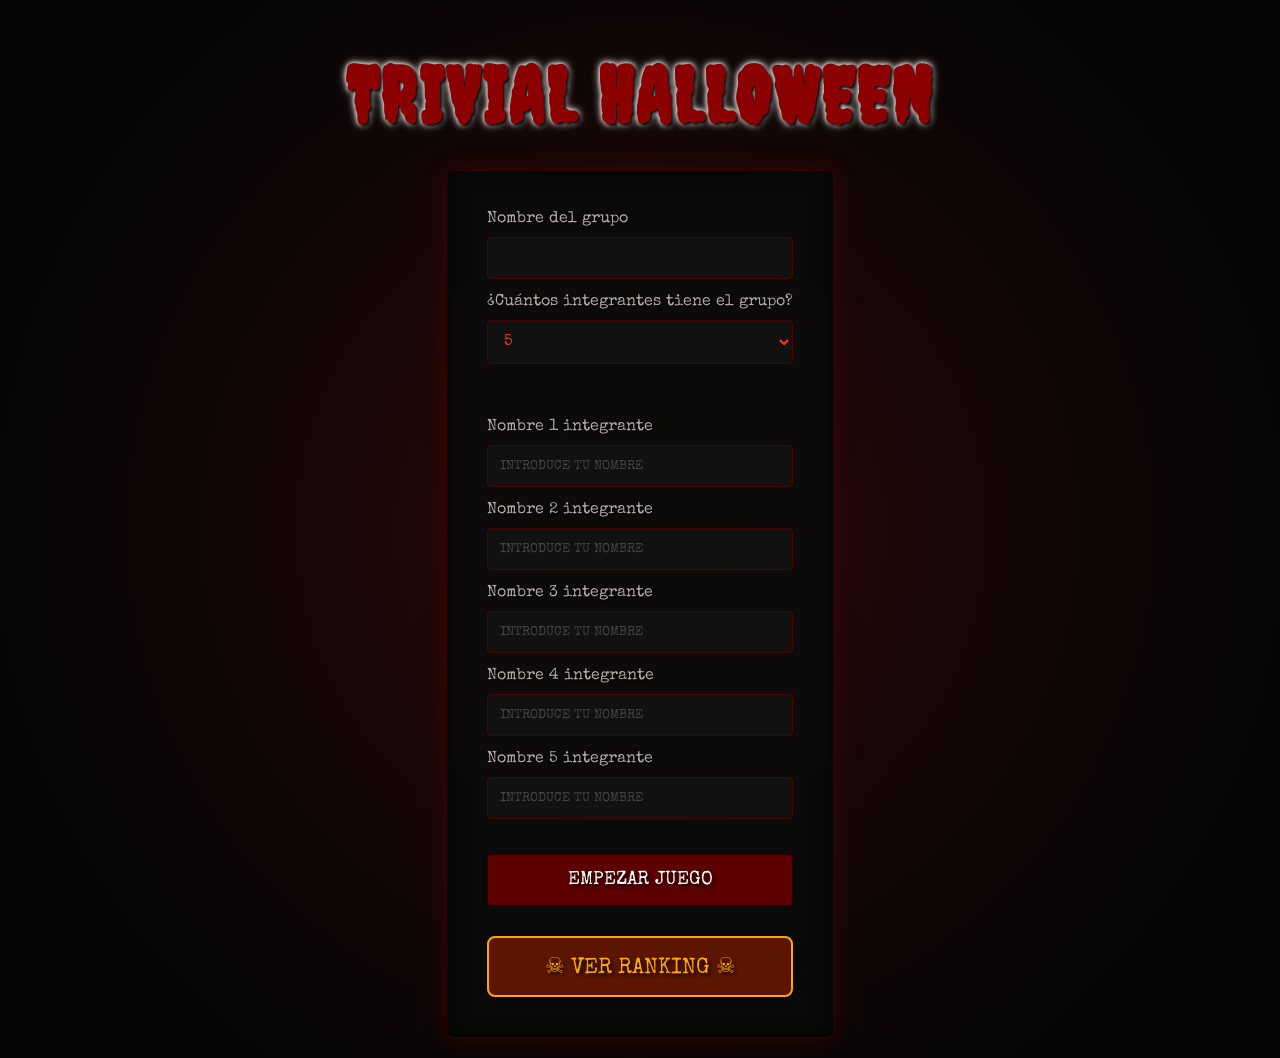
<file: index.html>
<!DOCTYPE html>
<html lang="es">
<head>
    <meta charset="UTF-8">
    <meta name="viewport" content="width=device-width, initial-scale=1.0">
    <title>Trivial Halloween</title>
    <link rel="stylesheet" href="css/style.css">
    
    <link href="https://fonts.googleapis.com/css2?family=Creepster&family=Special+Elite&display=swap" rel="stylesheet">
    <script src="./js/app.js" type="module" defer></script>
    <script src="./js/ruleta.js" type="module" defer></script>
</head>
<body>

    <header>
        <h1>TRIVIAL HALLOWEEN</h1>
    </header>

    <!-- ==========================================
         PANTALLA DE LOGIN
    =========================================== -->
    <section id="pantallaRegistro">
        <form>
            <label for="nombre-grupo">Nombre del grupo</label>
            <input type="text" name="nombre-grupo" id="grupo">

            <label for="numero-integrantes">¿Cuántos integrantes tiene el grupo?</label>
            <select name="numero-integrantes" id="numero-integrantes">
                <option value="3">3</option>
                <option value="4">4</option>
                <option value="5" selected>5</option>
            </select>

            <div id="contenedor-integrantes"></div>
            <button id="empezar">EMPEZAR JUEGO</button>
            <button type="button" id="btnVerRanking" class="btn-ranking">
                ☠ VER RANKING ☠
            </button>
        </form>
    </section>

    <!-- ==========================================
         PANELES LATERALES (HUD)
    =========================================== -->
    <section class="panel-izquierdo oculto" id="panelIzquierdo">
        <div class="contenedor-tiempo">
            <span class="reloj-arena">⏳</span>
            <span class="tiempo-texto">0:00</span>
            <span class="calavera">💀</span>
        </div>
    </section>

    <section class="panel-derecho oculto" id="panelDerecho">
        <h3 class="nombre-grupo">Los Del Fondo</h3>
        <div class="contenedor-vidas">
            <!-- 5 Vidas iniciales -->
            <span class="calabaza inactiva">🎃</span>
            <span class="calabaza inactiva">🎃</span>
            <span class="calabaza inactiva">🎃</span>
            <span class="calabaza inactiva">🎃</span>
            <span class="calabaza inactiva">🎃</span>
        </div>
    </section>

    <!-- ==========================================
         RULETA PRINCIPAL
    =========================================== -->
    <section class="contenedor-ruleta oculto" id="pantallaRuleta">
        <div class="contenedor-ruleta-juego">
            <div class="puntero"></div>
            <div id="ruleta" class="ruleta">
                <div class="linea"></div>
                <div class="linea"></div>
                <div class="linea"></div>
                <div class="linea"></div>

                <span class="opcion">Pregunta</span>
                <span class="opcion">Castigo</span>
                <span class="opcion">Pregunta</span>
                <span class="opcion">Ganar Tiempo</span>
                <span class="opcion">Pregunta</span>
                <span class="opcion">Castigo</span>
                <span class="opcion">Pregunta</span>
                <span class="opcion">Perder Tiempo</span>
            </div>
        </div>
    </section>

    <!-- ==========================================
         TARJETA DE PREGUNTAS (FANTASMA)
    =========================================== -->
    <main class="contenedor-juego oculto" id="pantallaPreguntas">
        <div class="tarjeta-pregunta">
            <h2 class="pregunta-titulo">¿Qué monstruo se transforma con la luna llena?</h2>
            <div class="respuestas-grid">
                <button class="btn-respuesta">Zombi</button>
                <button class="btn-respuesta">Vampiro</button>
                <button class="btn-respuesta">Hombre Lobo</button>
                <button class="btn-respuesta">Fantasma</button>
            </div>
        </div>
    </main>

    <!-- ==========================================
         PANTALLA DE GAME OVER (Derrota) - OCULTA
    =========================================== -->
    <section class="pantalla-game-over oculto" id="pantallaGameOver">
        <div class="contenedor-terror">
            <h2 class="texto-sangriento">¡HABÉIS PERDIDO EL ALMA!</h2>
            <p class="subtexto-muerte">Las calabazas se han liberado...</p>
            
            <img src="imgs/Tarjeta_game_over.jpg" alt="Monstruo Game Over" class="monstruo-animado">
            
            <button class="btn-gameover" id="btnReiniciarJuego">VOLVER A INTENTARLO</button>
        </div>
    </section>

    <!-- ==========================================
         PANTALLA DE RANKING (Victoria) - OCULTA
    =========================================== -->
    <section class="pantalla-ranking oculto" id="pantallaRanking">
        <div class="tarjeta-ranking">
            <h2 class="titulo-ranking"> SALÓN DEL DRAMA </h2>
            <h3 class="subtitulo-victoria">¡¡¡ HABÉIS SOBREVIVIDO A LA NOCHE !!!</h3>
            
            <div class="marcador-actual">
                <p>Grupo: <span id="rankingNombreGrupo" class="resaltado">Los Del Fondo</span></p>
                <p>Tiempo de Escape: <span id="rankingTiempo" class="resaltado">02:45</span></p>
            </div>

            <div class="contenedor-tabla">
                <table class="tabla-ranking">
                    <thead>
                        <tr>
                            <th>Posición</th>
                            <th>Grupo</th>
                            <th>Tiempo</th>
                        </tr>
                    </thead>
                    <tbody id="cuerpoRanking">
                        <tr>
                            <td>🥇 1º</td>
                            <td>Los Cazafantasmas</td>
                            <td>01:30</td>
                        </tr>
                        <tr>
                            <td>🥈 2º</td>
                            <td>Equipo Grito</td>
                            <td>02:15</td>
                        </tr>
                        <tr>
                            <td>🥉 3º</td>
                            <td>Zombis Lentos</td>
                            <td>03:10</td>
                        </tr>
                    </tbody>
                </table>
            </div>
            
            <button class="btn-ranking" id="btnJugarDeNuevo">NUEVA PARTIDA</button>
            <button type="button" class="btn-ranking oculto" id="btnVolverRegistro">
                ← VOLVER AL REGISTRO
            </button>
        </div>
    </section>

</body>
</html>
</file>
<file: css/style.css>
/* =========================================
   1. ESTILOS GLOBALES Y RESETEO
========================================= */
* {
    box-sizing: border-box;
    margin: 0;
    padding: 0;
}

body {
    
    /* FONDO POR DEFECTO (LOGIN) */
    background-color: #050505;
    background-image: radial-gradient(circle, #2a0808 0%, #050505 80%);
    color: #d3d3d3;
    font-family: 'Special Elite', monospace, sans-serif;
    min-height: 100vh;
    display: flex;
    flex-direction: column;
    align-items: center;
    justify-content: flex-start;
    padding: 20px;
    overflow-x: hidden;
    
    transition: background-image 1s ease, background-color 1s ease;
}

/* ESTA CLASE SE INYECTA CON JS AL EMPEZAR A JUGAR */
body.fondo-juego {
    background-color: #050505;
    background-image: 
        radial-gradient(circle, rgba(42, 8, 8, 0.3) 0%, rgba(5, 5, 5, 0.7) 80%),
        url('../imgs/fondo2.jfif'); /* Actualizado a fondo2.jfif */
    background-size: cover;
    background-position: center;
    background-repeat: no-repeat;
    background-attachment: fixed;
}

/* =========================================
   2. TÍTULOS 
========================================= */
header {
    margin-top: 30px; 
    margin-bottom: 30px;
}

header h1, .pregunta-titulo {
    font-family: 'Creepster', cursive;
    color: #8b0000;
    text-shadow: 2px 2px 3px #000, 0 0 4px #ffffff, 0 0 8px #ffffff;     
    letter-spacing: 3px;
    text-align: center;
}

header h1 { font-size: 4.8rem; }
.pregunta-titulo { font-size: 2.6rem; margin-bottom: 40px; }

/* =========================================
   3. PANTALLA 1: FORMULARIO DE LOGIN
========================================= */
form {
    background: rgba(10, 10, 10, 0.9);
    border: 1px solid #330000;
    border-radius: 8px;
    padding: 40px;
    width: 100%;
    max-width: 450px;
    box-shadow: 0 0 25px rgba(139, 0, 0, 0.3), inset 0 0 20px rgba(0, 0, 0, 0.8);
    display: flex;
    flex-direction: column;
    gap: 15px;
}

#contenedor-integrantes {
    display: flex;
    flex-direction: column;
    gap: 15px;
    width: 100%;
    margin-top: 40px;
}

label {
    color: #b3a7a7;
    font-size: 1rem;
    margin-bottom: -5px;
    text-shadow: 1px 1px 2px black;
}

input, select {
    background-color: #111;
    color: #ff3333;
    border: 1px solid #4a0404;
    padding: 12px;
    border-radius: 4px;
    font-family: 'Special Elite', monospace;
    font-size: 1rem;
    transition: all 0.3s ease;
    
}

input:focus, select:focus {
    outline: none;
    border-color: #ff0000;
    box-shadow: 0 0 10px rgba(255, 0, 0, 0.6);
    background-color: #1a1a1a;
    color: #fff;
}

input::placeholder {
    color: #444;
    font-size: 0.8rem;
}

button[type="submit"], #empezar {
    margin-top: 20px;
    background-color: #5c0000;
    color: #fff;
    font-family: 'Special Elite', monospace;
    font-size: 1.2rem;
    padding: 15px;
    border: 1px solid #2e0000;
    border-radius: 4px;
    cursor: pointer;
    transition: all 0.3s ease;
    text-shadow: 2px 2px 4px #000;
    text-transform: uppercase;
}

button[type="submit"]:hover, #empezar:hover {
    background-color: #8b0000;
    border-color: #ff0000;
    box-shadow: 0 0 20px #ff0000;
    transform: scale(1.02);
}

button[type="submit"]:active, #empezar:active {
    transform: scale(0.98);
}

/* =========================================
   4. PANELES LATERALES
========================================= */
.panel-izquierdo { position: absolute; top: 60px; left: 80px; display: flex; align-items: center; z-index: 10; }
.panel-derecho { position: absolute; top: 60px; right: 70px; display: flex; flex-direction: column; align-items: center; gap: 15px; z-index: 10; }
.nombre-grupo { color: #ffcc80; font-family: 'Special Elite', monospace; font-size: 1.4rem; text-shadow: 0 0 8px #ff9900; letter-spacing: 2px; }
.contenedor-vidas { display: grid; grid-template-columns: repeat(1, 1fr); gap: 8px; font-size: 2.3rem; }
.calabaza { transition: all 0.5s ease; filter: drop-shadow(0 0 10px #ff6600); }
.calabaza.inactiva { filter: grayscale(100%) brightness(30%); opacity: 0.5; transform: scale(0.85); }
.contenedor-tiempo { display: flex; align-items: center; gap: 12px; font-family: 'Creepster', cursive; font-size: 2.2rem; color: #ff3333; text-shadow: 0 0 8px #ff0000; background: rgba(20, 5, 5, 0.8); padding: 8px 20px; border-radius: 8px; border: 2px dashed #6b2424; box-shadow: 0 0 15px rgba(139, 0, 0, 0.5); }
.reloj-arena { font-size: 1.8rem; animation: girarReloj 4s infinite ease-in-out; }
.calavera { font-size: 1.8rem; animation: latirCalavera 2s infinite ease-in-out; }

/* =========================================
   5. ZONA CENTRAL Y RULETA HALLOWEEN
========================================= */
.contenedor-ruleta { 
    display: flex;
    flex-direction: column;
    align-items: center;
    gap: 60px; 
    margin-top: 40px;
    margin-bottom: 40px;
    width: 100%;
    z-index: 1;
}

.contenedor-ruleta-juego {
    --tamano-ruleta: 350px;
    
    /* Variables de colores de Halloween */
    --color-pregunta: #4a148c;      /* Morado oscuro */
    --color-castigo: #e65100;       /* Naranja calabaza */
    --color-gana-tiempo: #00c853;   /* Verde poción */
    --color-pierde-tiempo: #b71c1c; /* Rojo sangre */

    position: relative; /* ¡Ancla vital para el puntero! */
    width: var(--tamano-ruleta);
    height: var(--tamano-ruleta);
    display: flex;
    justify-content: center;
    align-items: center;
}

.ruleta {
    position: absolute; 
    width: 100%;
    height: 100%;
    border-radius: 50%;
    border: 5px solid #1a0505;
    box-sizing: border-box;
    overflow: hidden;
    cursor: pointer;
    
    /* Sombra luminiscente por defecto */
    box-shadow: 
        0 0 30px rgba(153, 0, 255, 0.6), 
        0 0 60px rgba(0, 204, 0, 0.3),   
        inset 0 0 20px rgba(0, 0, 0, 0.8); 
    
    background: conic-gradient(
        from -22.5deg,
        var(--color-pregunta) 0deg 45deg,          
        var(--color-castigo) 45deg 90deg,          
        var(--color-pregunta) 90deg 135deg,        
        var(--color-gana-tiempo) 135deg 180deg,    
        var(--color-pregunta) 180deg 225deg,       
        var(--color-castigo) 225deg 270deg,        
        var(--color-pregunta) 270deg 315deg,       
        var(--color-pierde-tiempo) 315deg 360deg   
    );
    
    /* Añadimos la transición del box-shadow para que el resplandor sea suave */
    transition: transform 4s cubic-bezier(0.17, 0.67, 0.12, 0.99), box-shadow 0.3s ease; 
}
/* Líneas divisorias exactas */
.linea { position: absolute; width: 3px; height: 100%; background-color: #1a0505; top: 50%; left: 50%; transform-origin: center; z-index: 1; }
.linea:nth-child(1) { transform: translate(-50%, -50%) rotate(22.5deg); }
.linea:nth-child(2) { transform: translate(-50%, -50%) rotate(67.5deg); }
.linea:nth-child(3) { transform: translate(-50%, -50%) rotate(112.5deg); }
.linea:nth-child(4) { transform: translate(-50%, -50%) rotate(157.5deg); }

/* El puntero rojo sangre anclado arriba */
.puntero { 
    position: absolute; 
    top: -20px; 
    left: 50%; 
    transform: translateX(-50%); 
    z-index: 10; 
    width: 0; 
    height: 0; 
    border-left: 18px solid transparent; 
    border-right: 18px solid transparent; 
    border-top: 35px solid #8b0000; 
    filter: drop-shadow(0 -2px 8px rgba(255, 0, 0, 0.8)); 
}

/* Textos de la ruleta */
.opcion { 
    position: absolute; top: 50%; left: 50%; 
    font-family: 'Special Elite', monospace, sans-serif; 
    font-size: 13px; font-weight: bold; letter-spacing: 1px; color: #f5f5f5; 
    text-shadow: 2px 2px 4px rgba(0, 0, 0, 0.9), -1px -1px 2px rgba(0,0,0,0.8); 
    white-space: nowrap; z-index: 2; 
    transform: translate(-50%, -50%) rotate(var(--angulo)) translateY(-130px); 
}

/* Usamos nth-of-type porque cuenta específicamente las etiquetas <span> (las opciones) ignorando los <div> de las líneas */
.opcion:nth-of-type(1) { --angulo: 0deg; }    /* 1. Pregunta */
.opcion:nth-of-type(2) { --angulo: 45deg; }   /* 2. Castigo */
.opcion:nth-of-type(3) { --angulo: 90deg; }   /* 3. Pregunta */
.opcion:nth-of-type(4) { --angulo: 135deg; }  /* 4. Ganar Tiempo */
.opcion:nth-of-type(5) { --angulo: 180deg; }  /* 5. Pregunta */
.opcion:nth-of-type(6) { --angulo: 225deg; }  /* 6. Castigo */
.opcion:nth-of-type(7) { --angulo: 270deg; }  /* 7. Pregunta */
.opcion:nth-of-type(8) { --angulo: 315deg; }  /* 8. Perder Tiempo */

/* =========================================
   5.1 ESTADOS DE LA RULETA (ILUMINACIÓN)
========================================= */
/* Cuando el JS inyecte esta clase, el CSS sobreescribirá las variables y las sombras automáticamente */

.resultado-pregunta { --color-pregunta: #a64dff; }
.resultado-pregunta .ruleta { 
    box-shadow: 0 0 80px rgba(166, 77, 255, 0.8), inset 0 0 20px rgba(0,0,0,0.8); 
}

.resultado-castigo { --color-castigo: #ff8c1a; }
.resultado-castigo .ruleta { 
    box-shadow: 0 0 80px rgba(255, 140, 26, 0.8), inset 0 0 20px rgba(0,0,0,0.8); 
}

.resultado-gana-tiempo { --color-gana-tiempo: #3ff23f; }
.resultado-gana-tiempo .ruleta { 
    box-shadow: 0 0 90px rgba(0, 255, 0, 1), inset 0 0 20px rgba(0, 0, 0, 0.8); 
}

.resultado-pierde-tiempo { --color-pierde-tiempo: #ff3333; }
.resultado-pierde-tiempo .ruleta { 
    box-shadow: 0 0 80px rgba(255, 51, 51, 0.8), inset 0 0 20px rgba(0,0,0,0.8); 
}

/* =========================================
   6. CONTROL SPA Y TARJETA PREGUNTA (ESTILO FANTASMA)
========================================= */
.oculto { display: none !important; }
.pantalla { width: 100%; display: flex; flex-direction: column; align-items: center; justify-content: center; flex-grow: 1; }

.contenedor-juego { 
    display: flex; 
    justify-content: center; 
    width: 100%; 
    margin-top: 20px;
    z-index: 5;
}

.contenedor-tarjeta-estatica { display: flex; justify-content: center; width: 100%; }

.tarjeta-pregunta { 
    /* Estilo Fantasma Translúcido Luminoso */
    background: linear-gradient(135deg, rgba(235, 235, 245, 0.92) 0%, rgba(195, 195, 200, 0.88) 100%);
    backdrop-filter: blur(10px);
    border: 3px solid rgba(150, 160, 190, 0.6); 
    border-radius: 4px 30px 4px 30px; 
    padding: 60px 50px; 
    width: 95%;
    max-width: 850px; 
    text-align: center;
    /* Sombra etérea plateada/azulada para que flote sobre la ruleta oscura */
    box-shadow: 0 0 35px rgba(200, 220, 255, 0.25), inset 0 0 20px rgba(255, 255, 255, 0.5); 
    position: relative; 
}

/* Título de la pregunta adaptado para destacar sobre el fondo claro del fantasma */
.tarjeta-pregunta .pregunta-titulo {
    color: #1a052e; /* Tono morado muy oscuro y elegante */
    text-shadow: 1px 1px 2px rgba(255, 255, 255, 0.8);
}

/* Telarañas oscuras (negras) para hacer contraste con el fantasma */
.tarjeta-pregunta::before { 
    content: "🕸️"; 
    position: absolute; 
    top: 8px; 
    left: 12px; 
    font-size: 3.5rem; 
    opacity: 0.6; 
    filter: brightness(0%); /* Vuelve la telaraña completamente negra */
    transform: rotate(-45deg); 
}

.tarjeta-pregunta::after { 
    content: "🕸️"; 
    position: absolute; 
    bottom: 8px; 
    right: 12px; 
    font-size: 3.5rem; 
    opacity: 0.6;
    filter: brightness(0%); /* Negra */
}

.respuestas-grid { 
    display: grid; 
    grid-template-columns: 1fr 1fr; 
    gap: 25px; 
    position: relative; 
    margin-top: 20px;
}

.respuestas-grid::before { 
    content: "👻"; 
    position: absolute; 
    top: -65px; 
    right: -20px; 
    font-size: 3rem; 
    opacity: 0.85; 
    animation: flotar 3s ease-in-out infinite; 
    z-index: 10; 
    pointer-events: none; 
}

/* =========================================
   7. BOTONES DE RESPUESTA (Tirando a negro)
========================================= */
.btn-respuesta { 
    margin-top: 0; 
    background-color: #1f1f23; /* Negro negrísimo tétrico */
    color: #e0e0e0; /* Texto gris claro muy legible */
    border: 2px dashed #8b8b8b; 
    padding: 25px; 
    font-size: 1.3rem; 
    font-family: 'Special Elite', monospace; 
    border-radius: 4px 15px 4px 15px; 
    cursor: pointer; 
    transition: all 0.3s ease; 
    box-shadow: 3px 3px 10px rgba(0, 0, 0, 0.6); 
}

.btn-respuesta:hover { 
    background-color: #1a0f0f; 
    color: #ffffff; 
    border-style: solid; 
    transform: translateY(-3px) rotate(1deg); 
}

/* Efectos al pasar el ratón por los botones (respetando la gama temática) */
.btn-respuesta:nth-child(1):hover { border-color: #ff6600; box-shadow: 0 0 15px rgba(255, 102, 0, 0.7); }
.btn-respuesta:nth-child(2):hover { border-color: #9900ff; box-shadow: 0 0 15px rgba(153, 0, 255, 0.7); }
.btn-respuesta:nth-child(3):hover { border-color: #00cc00; box-shadow: 0 0 15px rgba(0, 204, 0, 0.7); }
.btn-respuesta:nth-child(4):hover { border-color: #ff0000; box-shadow: 0 0 15px rgba(255, 0, 0, 0.7); }

.respuesta-correcta {
    background-color: rgba(57, 255, 20, 0.15) !important;
    border-color: #39ff14 !important;
    color: #39ff14 !important;
    box-shadow: 0 0 15px #39ff14, inset 0 0 10px rgba(57, 255, 20, 0.3) !important;
    transition: all 0.3s ease;
}

.respuesta-incorrecta {
    background-color: rgba(255, 0, 0, 0.15) !important;
    border-color: #ff0000 !important;
    color: #ff0000 !important;
    box-shadow: 0 0 15px #ff0000, inset 0 0 10px rgba(255, 0, 0, 0.3) !important;
    transition: all 0.3s ease;
}

.oculto {
    display: none !important;
}

/* =========================================
   7. PANTALLA DE GAME OVER
========================================= */
.pantalla-game-over { width: 100vw; height: 100vh; background: radial-gradient(circle, rgba(40, 0, 0, 0.8) 0%, rgba(0, 0, 0, 1) 70%); display: flex; align-items: center; justify-content: center; text-align: center; position: fixed; top: 0; left: 0; z-index: 1000; }
.contenedor-terror { display: flex; flex-direction: column; align-items: center; gap: 15px; z-index: 10; }
.texto-sangriento { font-family: 'Creepster', cursive; font-size: 5rem; color: #df1919; text-shadow: 4px 4px 0px #000, 0 0 25px #ff0000, 0 0 50px #8b0000; letter-spacing: 3px; animation: parpadeoSangre 3s infinite; margin-bottom: -5px; }
.subtexto-muerte { font-size: 1.5rem; color: #888; text-shadow: 1px 1px 5px #000; animation: aparecerLento 4s forwards; opacity: 0; margin-bottom: 20px; }
.monstruo-animado { width: 90vw; max-width: 750px; height: auto; border-radius: 12px; filter: drop-shadow(0 0 40px #ff0000) brightness(0.8); animation: acercamientoTerror 4s ease-out forwards, latidoMaligno 0.8s infinite alternate; }

.btn-gameover { background-color: #330000; color: #ff9999; font-family: 'Special Elite', monospace; font-size: 1.5rem; padding: 15px 40px; border: 2px solid #660000; border-radius: 8px; cursor: pointer; transition: all 0.3s ease; text-shadow: 2px 2px 4px #000; margin-top: 10px; box-shadow: 0 0 15px rgba(255, 0, 0, 0.2); animation: aparecerDeGolpe 5s forwards; opacity: 0; }
.btn-gameover:hover { background-color: #8b0000; color: #ffffff; border-color: #ff0000; box-shadow: 0 0 30px #ff0000, inset 0 0 15px #000; transform: scale(1.05); }
.btn-gameover:active { transform: scale(0.95); }

/* =========================================
    10. PANTALLA RANKINGS (INICIO)
==========================================*/

/* Botón de acceso al ranking desde el registro */

/*#btnVerRanking {
    width: 100%;
    margin-top: 10px;
    background: linear-gradient(135deg, #240000, #680000);
    border: 2px solid #a33b00;
    color: #f5c16c;
    font-family: 'Creepster', cursive;
    font-size: 1.7rem;
    letter-spacing: 2px;
    cursor: pointer;
    transition: all 0.3s ease;
}*/
#btnVerRanking {
    display: block;
    visibility: visible;
    width: 100%;
    padding: 15px;
    margin-top: 15px;
    background: #5c1600;
    color: orange;
    border: 2px solid orange;
    font-size: 22px;
    cursor: pointer;
}

#btnVerRanking:hover {
    background: linear-gradient(135deg, #650000, #a32600);
    color: #fff0c2;
    box-shadow: 0 0 20px rgba(255, 80, 0, 0.65);
    transform: scale(1.04);
}

#btnVolverRegistro {
    background-color: #240000;
    border: 1px solid #a33b00;
    color: #f5c16c;
}

#btnVolverRegistro:hover {
    background-color: #680000;
}

/* =========================================
   8. PANTALLA DE RANKING (VICTORIA)
========================================= */
.pantalla-ranking { width: 100vw; height: 100vh; background: transparent; backdrop-filter: blur(3px); display: flex; align-items: center; justify-content: center; position: fixed; top: 0; left: 0; z-index: 1000; }
.tarjeta-ranking { background: linear-gradient(135deg, rgba(30, 8, 8, 0.95) 0%, rgba(10, 0, 0, 0.98) 100%); border: 4px ridge #ff6600; border-radius: 15px; padding: 40px; width: 95%; max-width: 700px; box-shadow: 0 0 45px rgba(255, 102, 0, 0.6), inset 0 0 40px #000; text-align: center; display: flex; flex-direction: column; gap: 25px; animation: flotarRanking 4s ease-in-out infinite; }
.titulo-ranking { font-family: 'Creepster', cursive; font-size: 3.5rem; color: #ff9900; text-shadow: 0 0 15px #ff0000, 3px 3px 5px #000; letter-spacing: 2px; }
.subtitulo-victoria { font-family: 'Special Elite', monospace; color: #00ff15; font-size: 1.5rem; text-shadow: 0 0 10px #a300cc, 2px 2px 4px #000; }
.marcador-actual { background: rgba(0, 0, 0, 0.8); padding: 20px; border-radius: 8px; border: 2px dashed #ff9900; font-size: 1.3rem; color: #fff; display: flex; flex-wrap: wrap; justify-content: space-around; align-items: center; gap: 20px; box-shadow: inset 0 0 15px rgba(255, 102, 0, 0.2); }
.marcador-actual p { margin: 0; }
.resaltado { color: #ffcc80; font-weight: bold; text-shadow: 0 0 8px #ff9900; font-size: 1.5rem; margin-left: 10px; }
.contenedor-tabla { margin-top: 10px; overflow: hidden; border-radius: 8px; border: 2px solid #4a0404; box-shadow: 0 0 20px rgba(255, 0, 0, 0.3); background-color: rgba(10, 0, 0, 0.7); }
.tabla-ranking { width: 100%; border-collapse: collapse; }
.tabla-ranking th { background-color: #330000; color: #ff3333; padding: 18px; font-size: 1.2rem; border-bottom: 3px solid #ff0000; text-transform: uppercase; letter-spacing: 1px; }
.tabla-ranking td { color: #d3d3d3; padding: 15px; font-size: 1.1rem; border-bottom: 1px solid #330000; transition: background-color 0.3s ease; }
.tabla-ranking tr:hover td { background-color: rgba(255, 0, 0, 0.15); }
.tabla-ranking tr:nth-child(1) td { color: #ffd700; text-shadow: 0 0 10px rgba(255, 215, 0, 0.6); font-size: 1.3rem; font-weight: bold; background-color: rgba(255, 215, 0, 0.1); }

.btn-ranking { background-color: #5c0000; color: #fff; font-family: 'Special Elite', monospace; font-size: 1.3rem; padding: 15px 30px; border: 1px solid #2e0000; border-radius: 8px; cursor: pointer; transition: all 0.3s ease; text-shadow: 2px 2px 4px #000; align-self: center; margin-top: 20px; box-shadow: 3px 3px 10px rgba(0,0,0,0.5); }
.btn-ranking:hover { background-color: #8b0000; border-color: #ff0000; box-shadow: 0 0 20px #ff0000; transform: scale(1.05); }

/* =========================================
   9. ANIMACIONES GLOBALES
========================================= */
@keyframes flotar { 0%, 100% { transform: translateY(0); } 50% { transform: translateY(-15px) rotate(5deg); } }
@keyframes flotarRanking { 0%, 100% { transform: translateY(0); } 50% { transform: translateY(-10px); } }
@keyframes girarReloj { 0% { transform: rotate(0deg); } 45%, 55% { transform: rotate(180deg); } 100% { transform: rotate(360deg); } }
@keyframes latirCalavera { 0%, 100% { transform: scale(1); opacity: 0.8; } 50% { transform: scale(1.15); opacity: 1; filter: drop-shadow(0 0 5px #ff0000); } }
@keyframes acercamientoTerror { 0% { transform: scale(0.7) translateY(30px); opacity: 0; filter: blur(5px); } 100% { transform: scale(1) translateY(0); opacity: 1; filter: blur(0px); } }
@keyframes latidoMaligno { 0% { filter: drop-shadow(0 0 20px #ff0000) brightness(0.8); } 100% { filter: drop-shadow(0 0 60px #ff0000) brightness(1.1); } }
@keyframes parpadeoSangre { 0%, 19%, 21%, 23%, 25%, 54%, 56%, 100% { opacity: 1; text-shadow: 4px 4px 0px #000, 0 0 25px #ff0000, 0 0 50px #8b0000; } 20%, 22%, 24%, 55% { opacity: 0.4; text-shadow: none; } }
@keyframes aparecerLento { 0%, 50% { opacity: 0; } 100% { opacity: 1; } }
@keyframes aparecerDeGolpe { 0%, 80% { opacity: 0; transform: translateY(20px); } 100% { opacity: 1; transform: translateY(0); } }
</file>
